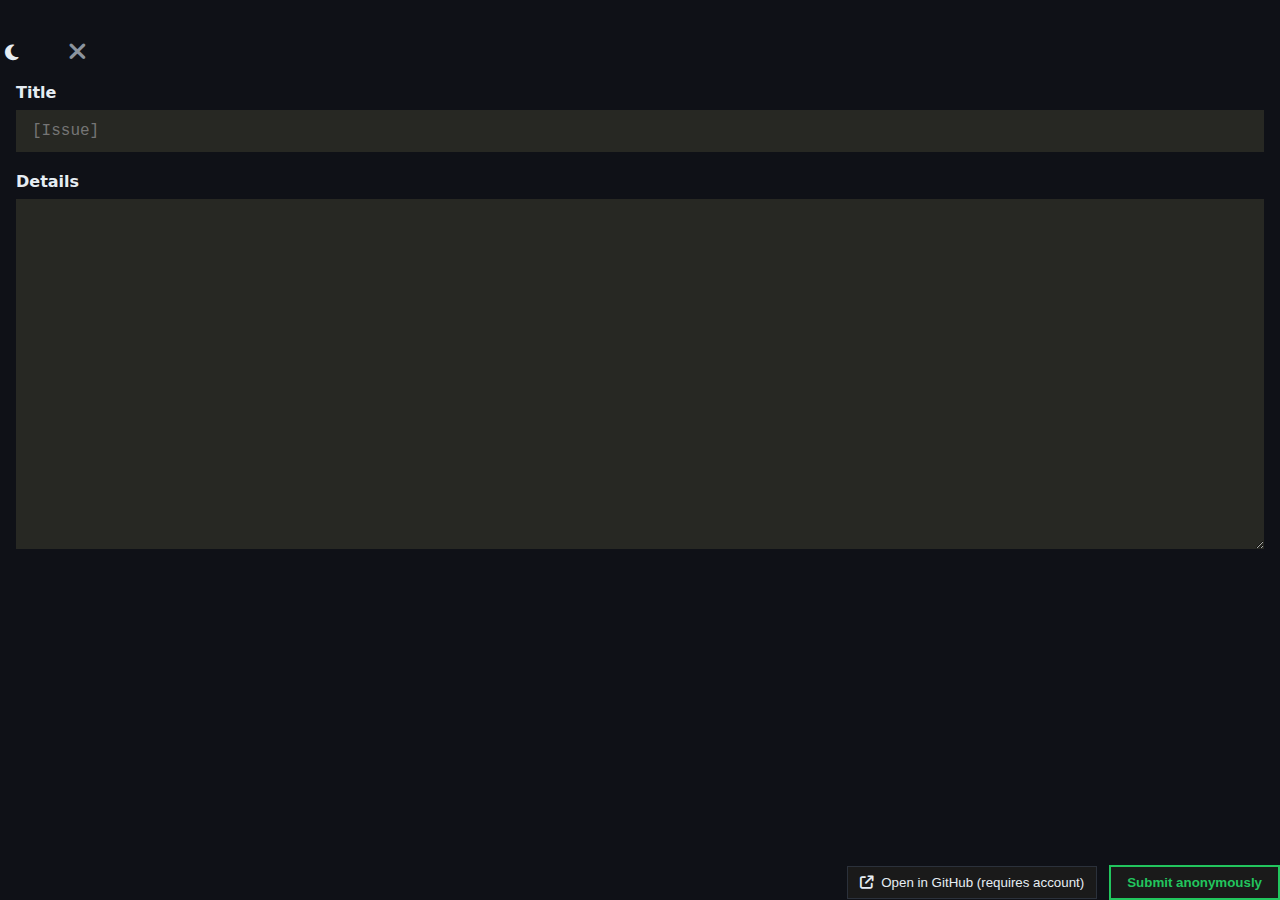
<file: src/report/report.html>
<!DOCTYPE html>
<html lang="en">
<head>
    <meta charset="utf-8"/>
    <meta name="viewport" content="width=device-width, initial-scale=1"/>
    <title>IGCSE IDE - Report an issue</title>

    <!-- Google Analytics -->
    <script async src="https://www.googletagmanager.com/gtag/js?id=G-V2QHS6XEKF"></script>
    <script>
        window.dataLayer = window.dataLayer || [];
        function gtag(){ dataLayer.push(arguments); }
        gtag('js', new Date());
        gtag('config', 'G-V2QHS6XEKF', { debug_mode: true }); // TODO: remove debug_mode when deploying
    </script>
    <script src="../analytics/analytics.js" defer></script>
 
    <!-- Report CSS -->
    <link rel="stylesheet" href="report.css"/>

    <!-- Font Awesome -->
    <link rel="stylesheet" href="https://cdnjs.cloudflare.com/ajax/libs/font-awesome/6.4.0/css/all.min.css"/>
</head>

<body>
    <div class="report-wrap">
        <section class="dialog-card" role="dialog" aria-labelledby="title">
            <header class="dialog-header">
                <div class="header-buttons">
                    <button class="btn mode" id="mode" title="Toggle dark/light mode"><i class="fas fa-moon"></i></button>
                    <button class="btn close" id="closeBtn" title="Close"><i class="fas fa-xmark"></i></button>
                </div>
                <div class="error-text" id="errorText"></div>
            </header>

            <div class="dialog-content">
                <div class="field">
                    <label class="label" for="br-title">Title</label>
                    <input id="br-title" class="input" placeholder="[Issue] " />
                </div>
                <div class="field">
                    <label class="label" for="br-body">Details</label>
                    <textarea id="br-body" class="textarea" spellcheck="true"></textarea>
                </div>
            </div>

            <div class="actions">
                <button id="openGithub" class="btn secondary"><i class="fa-solid fa-arrow-up-right-from-square"></i> Open in GitHub (requires account)</button>
                <button id="submit" class="btn primary">Submit anonymously</button>
            </div>
        </section>
    </div>

    <script type="module" src="report.js"></script>
</body>
</html>
</file>
<file: src/report/report.css>
/* ==========================================================================
   CSS Variables & Themes
   ========================================================================== */

:root {
    --bg: #0f1117;
    --panel: #1a1a1a;
    --elev: #272823;
    --text: #e6edf3;
    --muted: #8b949e;
    --intense-muted: #272825;
    --border: #2b313b;
    --green-accent: #22c55e;
    --red: #ff7b72;
    
    --radius: 14px;
    --radius-xs: 8px;
    --mono: ui-monospace, SFMono-Regular, Menlo, Monaco, Consolas, "Courier New", monospace;
}

/* Light mode */
.light {
    --bg: #f6f8fa;
    --panel: #ffffff;
    --elev: #ffffff;
    --text: #24292f;
    --muted: #57606a;
    --intense-muted: #e2e3e8;
    --border: #d0d7de;
    --green-accent: #1a7f37;
    --red: #e14353;
}

/* ==========================================================================
   Global Reset & Base Styles
   ========================================================================== */

* {
    box-sizing: border-box;
}

/* remove blue focus outline */
*:focus { outline: none; }
*:focus-visible { outline: none; }

html, body {
    height: 100%;
    margin: 0;
    background: var(--bg);
    color: var(--text);
    font-family: system-ui, -apple-system, Segoe UI, Roboto, Inter, "Helvetica Neue", Arial, sans-serif;
}

/* disable transitions during mode switching */
html.mode-switching *,
html.mode-switching *::before,
html.mode-switching *::after {
    transition: none !important;
    animation:  none !important;
}

/* ==========================================================================
   Layout & Structure
   ========================================================================== */

.report-wrap {
    min-height: 100dvh;
    display: flex;
    flex-direction: column;
}

.dialog-card {
    flex: 1;
    display: flex;
    flex-direction: column;
    background: var(--bg);
}

/* ==========================================================================
   Header
   ========================================================================== */

.header {
    display: flex;
    align-items: center;
    justify-content: space-between;
    padding: 8px 16px 0;
}

.header-buttons {
    display: flex;
    gap: 8px;
    align-items: center;
    margin-left: auto;
    padding: 30px 30px 0px 0px;
}

.error-dialog {
    position: fixed;
    left: 50%;
    top: 16px;
    transform: translateX(-50%);
    background: var(--elev);
    color: var(--red);
    border: 1px solid var(--border);
    padding: 16px 24px;
    font-size: 15px;
    font-weight: 500;
    letter-spacing: 0.2px;
    text-align: center;
    white-space: pre-wrap;
    max-width: 80%;
    opacity: 0;
    pointer-events: none;
    z-index: 10001;
    transition: opacity 0.3s ease, transform 0.3s ease;
    transform: translate(-50%, -20px) scale(0.9);
}
.error-dialog.visible {
    opacity: 1;
    transform: translate(-50%, 0) scale(1);
    pointer-events: auto;
}

/* ==========================================================================
   Form Elements
   ========================================================================== */

.dialog-content {
    flex: 1;
    padding: 8px 16px;
    display: flex;
    flex-direction: column;
    position: relative;
}

.field {
    margin-bottom: 20px;
}
.field.drop-zone {
    margin-bottom: 0;
    display: flex;
    flex-direction: column;
}

.label {
    display: block;
    font-weight: 600;
    margin-bottom: 8px;
    color: var(--text);
}

.input, .textarea {
    width: 100%;
    border: none;
    background: var(--elev);
    color: var(--text);
    padding: 12px 16px;
    font: inherit;
    font-family: var(--mono);
}

.textarea {
    flex: 1;
    min-height: 350px;
    resize: vertical;
}

/* ==========================================================================
   File Uploading
   ========================================================================== */

/* drop zone */
.textarea-wrap {
    position: relative;
}

.drop-zone .textarea-wrap.dragover .textarea { opacity: .35; }

.drop-overlay {
    position: absolute;
    inset: 0;
    display: none;
    align-items: center;
    justify-content: center;
    gap: 10px;
    border: 2px dashed var(--text);
    border-radius: var(--radius-xs);
    background: color-mix(in srgb, var(--panel) 70%, transparent);
    color: var(--text);
    font-weight: 600;
}
.textarea-wrap.dragover .drop-overlay { display: flex; }
.drop-overlay i { font-size: 20px; }

.file-input {
    position: absolute;
    top: 0;
    left: 0;
    width: 100%;
    height: 100%;
    opacity: 0;
    cursor: pointer;
}

/* preview container */
.file-preview-container {
    display: flex;
    flex-wrap: wrap;
    gap: 8px;
    padding: 24px 20px 24px 0;
    min-height: 0;
}
.file-preview-container:empty {
    display: none;
}

/* file preview item */
.file-preview {
    position: relative;
    width: 80px;
    height: 80px;
    overflow: hidden;
    border: 1px solid var(--border);
    background: var(--elev);
}

.file-image {
    width: 100%;
    height: 100%;
    object-fit: cover;
    display: block;
    position: absolute;
    top: 0;
    left: 0;
    z-index: 0;
}

.file-info {
    position: absolute;
    inset: 0;
    padding: 8px;
    display: flex;
    flex-direction: column;
    justify-content: center;
    z-index: 1;
}

.file-name {
    font-weight: 600;
    color: var(--text);
    font-size: 14px;
    margin-bottom: 4px;
    word-break: break-word;
}

.file-size {
    color: var(--muted);
    font-size: 12px;
}

.file-preview .remove-btn {
    position: absolute;
    top: 4px;
    right: 4px;
    width: 20px;
    height: 20px;
    background: var(--red);
    color: white;
    border: none;
    border-radius: 50%;
    cursor: pointer;
    display: flex;
    align-items: center;
    justify-content: center;
    font-size: 12px;
    transition: all 0.2s ease;
    z-index: 10;
}
.file-preview .remove-btn:hover {
    background: #c93131;
}

/* ==========================================================================
   Buttons
   ========================================================================== */

.btn {
    appearance: none;
    border: none;
    background: none;
    color: var(--text);
    padding: 8px 12px;
    cursor: pointer;
    transition: all 0.2s ease;
}

/* mode button */
.btn.mode {
    width: 36px;
    height: 36px;
    display: flex;
    align-items: center;
    justify-content: center;
    transition: all 0.2s ease;
    position: relative;
    font-size: 18px;
    padding-right: 40px;
    cursor: pointer;
}

/* close button */
.btn.close {
    background: none;
    border: none;
    font-size: 25px;
    color: var(--muted);
    cursor: pointer;
    padding: 8px;
    transition: background 0.2s;
}

.btn.mode:hover i,
.btn.close:hover {
    transform: scale(1.1);
    transition: transform 0.2s ease;
}

/* action buttons */
.actions {
    display: flex;
    gap: 12px;
    justify-content: flex-end;
    align-items: center;
    padding: 0;
    margin: 0;
}

/* primary */
.btn.primary {
    border: 2px solid var(--green-accent);
    background: var(--panel);
    color: var(--green-accent);
    font-weight: 600;
    padding: 8px 16px;
    transition: all 0.2s ease;
}
.btn.primary:hover {
    background: var(--green-accent);
    color: white;
}

/* secondary */
.btn.secondary {
    border: 1px solid var(--border);
    background: var(--panel);
    transition: all 0.2s ease;
    display: flex;
    align-items: center;
    gap: 8px;
    padding: 8px 12px;
}
.btn.secondary:hover {
    background: var(--intense-muted);
}

/* actions row (the two buttons) */
.actions-row {
    display: flex;
    align-items: center;
    justify-content: space-between;
    padding: 0 20px 20px 0;
    margin-top: 24px;
    gap: 12px;
}

/* attach button */
.attach-row {
    display: flex;
    align-items: center;
    gap: 8px;
    margin: 0;
    color: var(--muted);
    font-size: 13px;
}
.attach-btn {
    background: none;
    border: none;
    color: var(--muted);
    display: inline-flex;
    align-items: center;
    gap: 8px;
    cursor: pointer;
    padding: 4px 6px;
}
.attach-btn i       { color: var(--muted); }
.attach-btn:hover,
.attach-btn:hover i { color: var(--text); }

/* increase spacing when files are uploaded */
.dialog-content:has(.file-preview-container:not(:empty)) .actions-row {
    margin-top: -3px;
}
</file>
